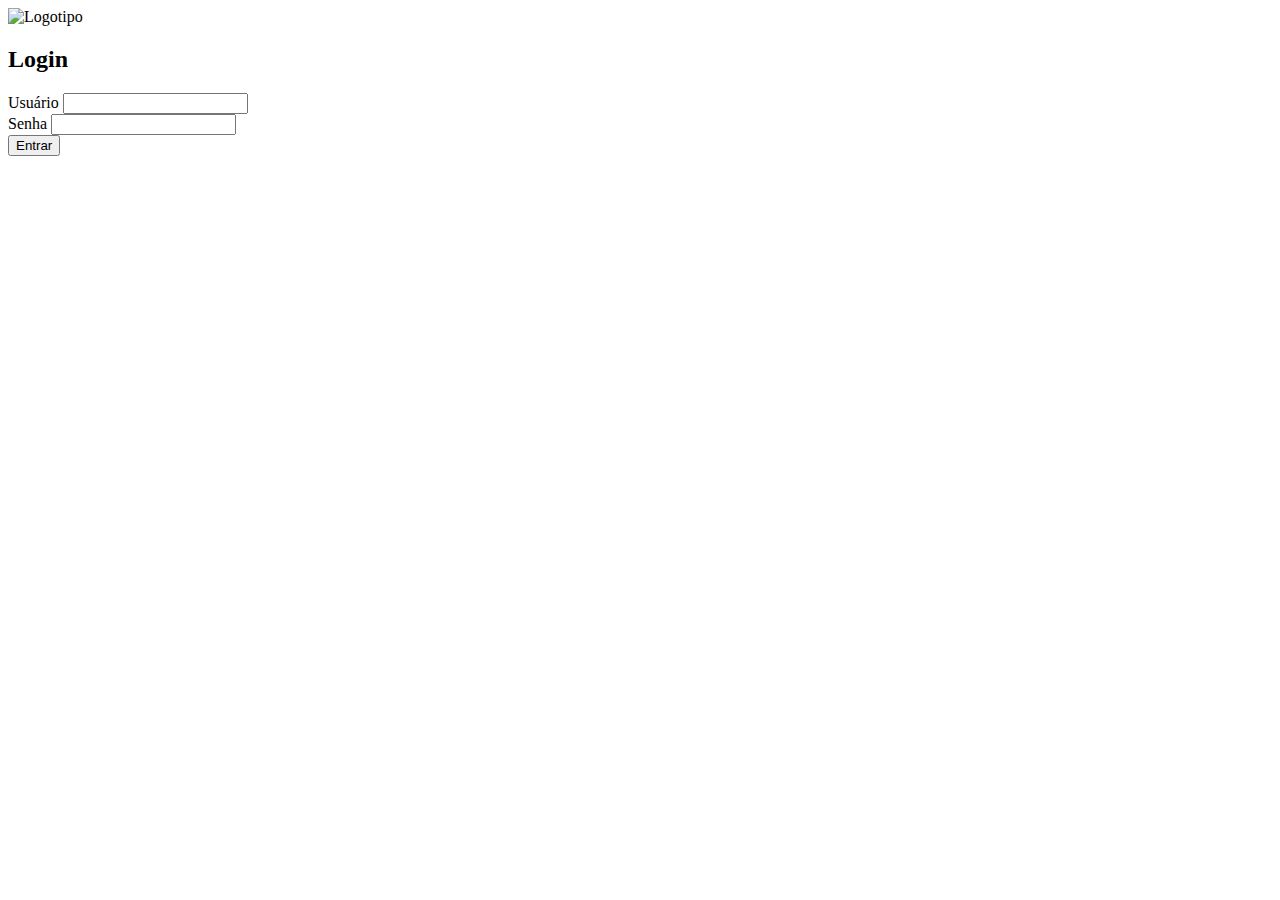
<file: TrabalhoPOO/target/classes/templates/Login/index.html>
<!DOCTYPE html>
<html lang="pt-br">
<head>
    <meta charset="UTF-8">
    <meta name="viewport" content="width=device-width, initial-scale=1.0">
    <title>Tela de Login</title>
    <link rel="stylesheet" th:href="@{/css/styles.css}">
</head>
<body>
<div class="login-container">
    <div class="logo-container">
        <img th:src="@{/images/logo.jpg}" alt="Logotipo">
    </div>
    <h2>Login</h2>
    <form th:action="@{/login}" method="post">
        <div class="input-group">
            <label for="username">Usuário</label>
            <input type="text" id="username" name="username" pattern="[A-Za-z0-9]+" title="Somente letras e números são permitidos" required>
        </div>
        <div class="input-group">
            <label for="password">Senha</label>
            <input type="password" id="password" name="password" required>
        </div>
        <button type="submit">Entrar</button>
    </form>
</div>
</body>
</html>
</file>
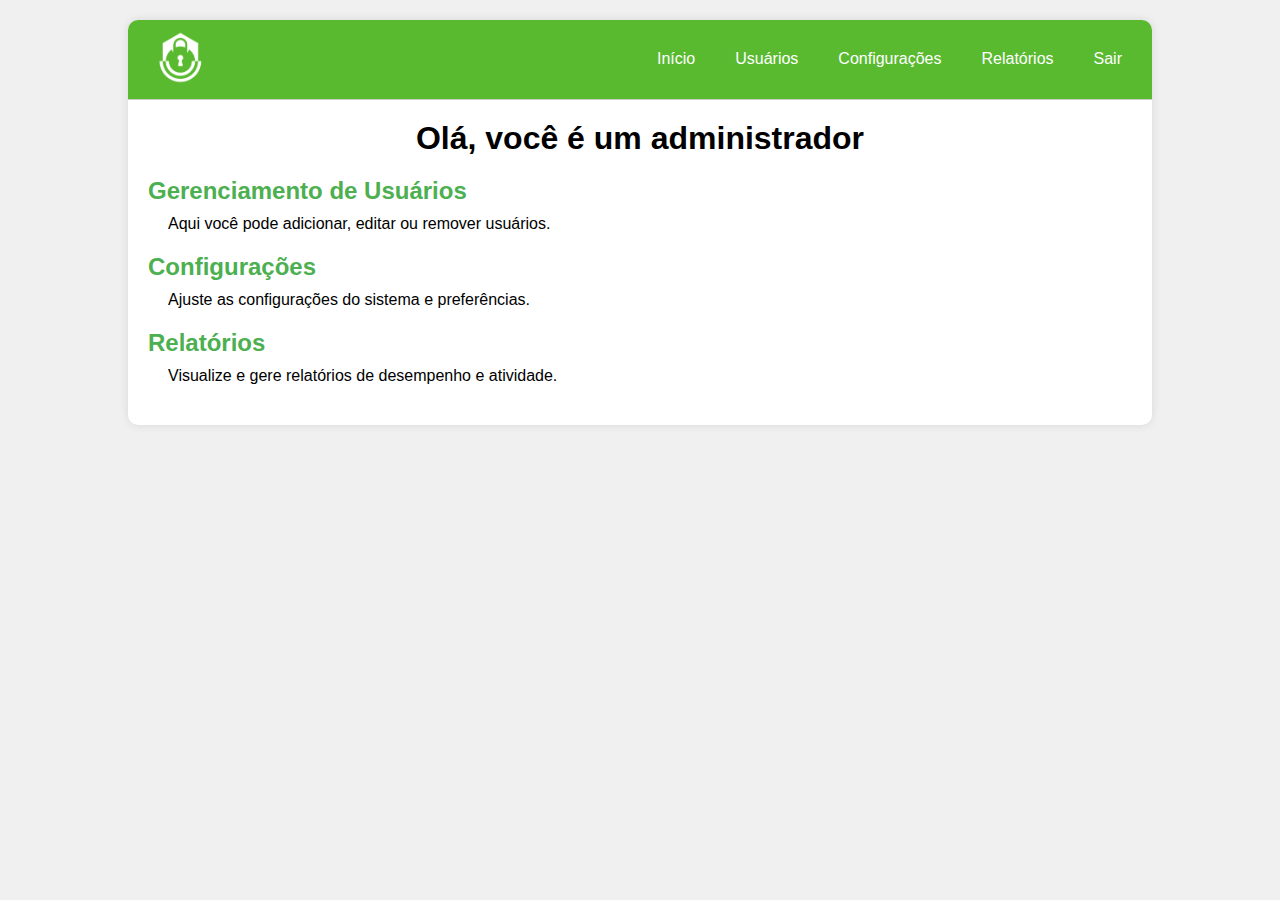
<file: TrabalhoPOO/target/classes/templates/Admin/adm.html>
<!DOCTYPE html>
<html lang="pt-br">
<head>
    <meta charset="UTF-8">
    <meta name="viewport" content="width=device-width, initial-scale=1.0">
    <title>Painel do Administrador</title>
    <link rel="stylesheet" href="stylesAdm.css">
</head>
<body>
    <div class="admin-container">
        <header>
            <div class="logo">
                <img src="logo2.png" alt="Logotipo">
            </div>
            <nav>
                <ul>
                    <li><a href="#">Início</a></li>
                    <li><a href="#">Usuários</a></li>
                    <li><a href="#">Configurações</a></li>
                    <li><a href="#">Relatórios</a></li>
                    <li><a href="#">Sair</a></li>
                </ul>
            </nav>
        </header>
        <main>
            <h1>Olá, você é um administrador</h1>
            <section>
                <h2>Gerenciamento de Usuários</h2>
                <p>Aqui você pode adicionar, editar ou remover usuários.</p>
            </section>
            <section>
                <h2>Configurações</h2>
                <p>Ajuste as configurações do sistema e preferências.</p>
            </section>
            <section>
                <h2>Relatórios</h2>
                <p>Visualize e gere relatórios de desempenho e atividade.</p>
            </section>
        </main>
    </div>
</body>
</html>
</file>
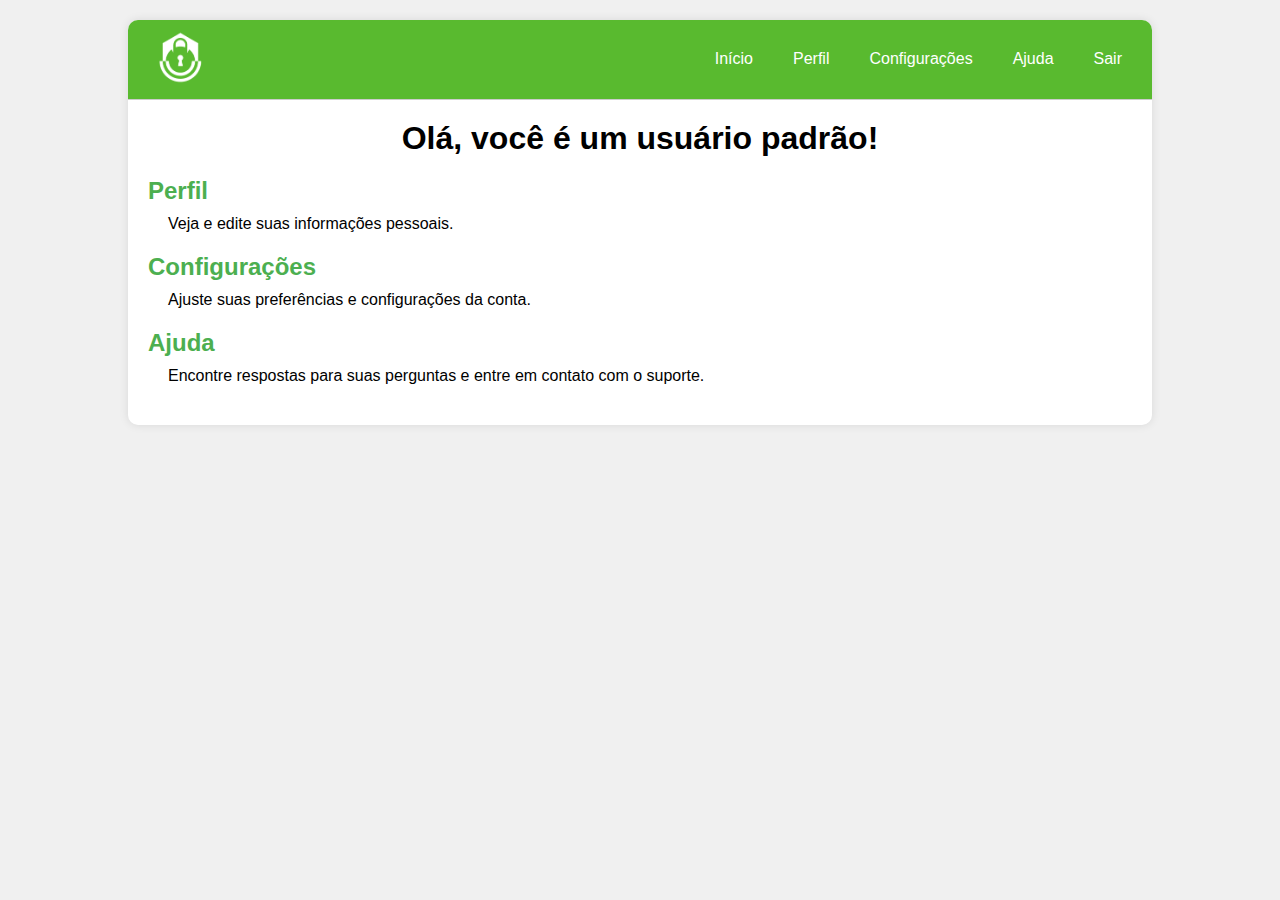
<file: TrabalhoPOO/target/classes/templates/Usuario/usuario.html>
<!DOCTYPE html>
<html lang="pt-br">
<head>
    <meta charset="UTF-8">
    <meta name="viewport" content="width=device-width, initial-scale=1.0">
    <title>Painel do Usuário</title>
    <link rel="stylesheet" href="stylesUser.css">
</head>
<body>
    <div class="user-container">
        <header>
            <div class="logo">
                <img src="logo3.png" alt="Logotipo">
            </div>
            <nav>
                <ul>
                    <li><a href="#">Início</a></li>
                    <li><a href="#">Perfil</a></li>
                    <li><a href="#">Configurações</a></li>
                    <li><a href="#">Ajuda</a></li>
                    <li><a href="#">Sair</a></li>
                </ul>
            </nav>
        </header>
        <main>
            <h1>Olá, você é um usuário padrão!</h1>
            <section>
                <h2>Perfil</h2>
                <p>Veja e edite suas informações pessoais.</p>
            </section>
            <section>
                <h2>Configurações</h2>
                <p>Ajuste suas preferências e configurações da conta.</p>
            </section>
            <section>
                <h2>Ajuda</h2>
                <p>Encontre respostas para suas perguntas e entre em contato com o suporte.</p>
            </section>
        </main>
    </div>
</body>
</html>
</file>
<file: TrabalhoPOO/target/classes/templates/Admin/stylesAdm.css>
* {
    margin: 0;
    padding: 0;
    box-sizing: border-box;
    font-family: Arial, sans-serif;
}

body {
    background-color: #f0f0f0;
    display: flex;
    justify-content: center;
    align-items: flex-start;
    height: 100vh;
    padding-top: 20px;
}

.admin-container {
    background-color: #ffffff;
    border-radius: 10px;
    box-shadow: 0 0 10px rgba(0, 0, 0, 0.1);
    width: 80%;
    max-width: 1200px;
}

header {
    display: flex;
    justify-content: space-between;
    align-items: center;
    padding: 10px 20px;
    border-bottom: 1px solid #ccc;
    background-color: #59ba2f;
    color: white;
    border-top-left-radius: 10px;
    border-top-right-radius: 10px;
}

header .logo img {
    max-width: 65px;
    height: auto;
}

nav ul {
    list-style: none;
    display: flex;
    gap: 20px;
}

nav ul li a {
    color: white;
    text-decoration: none;
    padding: 5px 10px;
    border-radius: 5px;
    transition: background-color 0.3s;
}

nav ul li a:hover {
    background-color: #45a049;
}

main {
    padding: 20px;
}

main h1 {
    margin-bottom: 20px;
    text-align: center;
}

section {
    margin-bottom: 20px;
}

section h2 {
    margin-bottom: 10px;
    color: #4CAF50;
}

section p {
    margin-left: 20px;
}
</file>
<file: TrabalhoPOO/target/classes/templates/Usuario/stylesUser.css>
* {
    margin: 0;
    padding: 0;
    box-sizing: border-box;
    font-family: Arial, sans-serif;
}

body {
    background-color: #f0f0f0;
    display: flex;
    justify-content: center;
    align-items: flex-start;
    height: 100vh;
    padding-top: 20px;
}

.user-container {
    background-color: #ffffff;
    border-radius: 10px;
    box-shadow: 0 0 10px rgba(0, 0, 0, 0.1);
    width: 80%;
    max-width: 1200px;
}

header {
    display: flex;
    justify-content: space-between;
    align-items: center;
    padding: 10px 20px;
    border-bottom: 1px solid #ccc;
    background-color: #59ba2f;
    color: white;
    border-top-left-radius: 10px;
    border-top-right-radius: 10px;
}

header .logo img {
    max-width: 65px;
    height: auto;
}

nav ul {
    list-style: none;
    display: flex;
    gap: 20px;
}

nav ul li a {
    color: white;
    text-decoration: none;
    padding: 5px 10px;
    border-radius: 5px;
    transition: background-color 0.3s;
}

nav ul li a:hover {
    background-color: #45a049;
}

main {
    padding: 20px;
}

main h1 {
    margin-bottom: 20px;
    text-align: center;
}

section {
    margin-bottom: 20px;
}

section h2 {
    margin-bottom: 10px;
    color: #4CAF50;
}

section p {
    margin-left: 20px;
}
</file>
